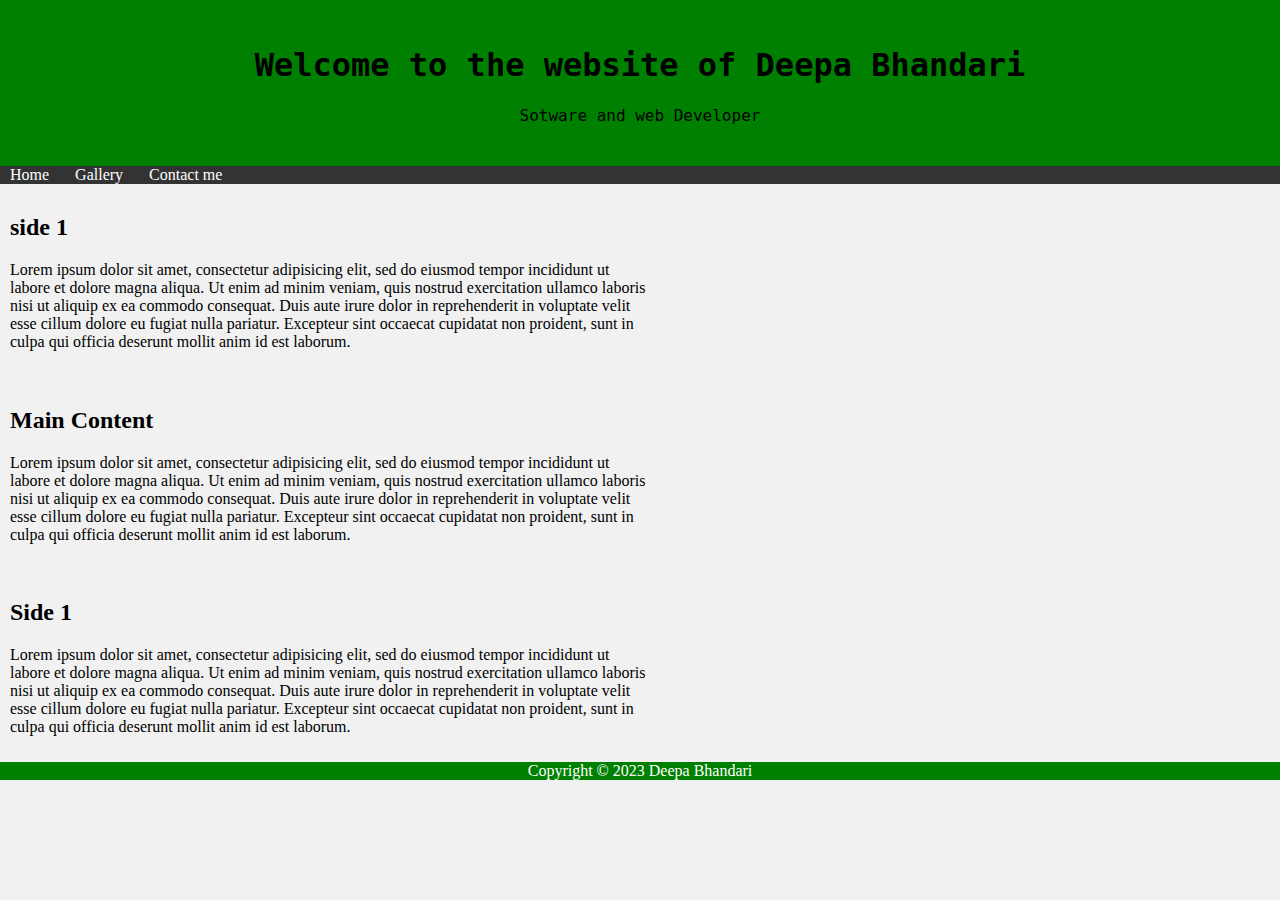
<file: index.html>
<!DOCTYPE html>
<html>
<head>
	<meta charset="utf-8">
	<meta name="viewport" content="width=device-width, initial-scale=1">
	<title>Deepa Bhandari</title>
	<link rel="stylesheet" type="text/css" href="style.css">
</head>
<body>
	<header>
		<h1>Welcome to the website of Deepa Bhandari</h1>
		<p>Sotware and web Developer</p>
	</header>

	<nav>
<a href="index.html">Home</a>
<a href="gallery.html">Gallery</a>
<a href="contact me.html">Contact me</a>
</nav>
<section>
	<div class="row">
		<div class="column side">
			<h2> side 1</h2>
			<p>Lorem ipsum dolor sit amet, consectetur adipisicing elit, sed do eiusmod
			tempor incididunt ut labore et dolore magna aliqua. Ut enim ad minim veniam,
			quis nostrud exercitation ullamco laboris nisi ut aliquip ex ea commodo
			consequat. Duis aute irure dolor in reprehenderit in voluptate velit esse
			cillum dolore eu fugiat nulla pariatur. Excepteur sint occaecat cupidatat non
			proident, sunt in culpa qui officia deserunt mollit anim id est laborum.</p>
		</div>

		<div class="column middle">
			<h2>Main Content</h2>
			<p>Lorem ipsum dolor sit amet, consectetur adipisicing elit, sed do eiusmod
			tempor incididunt ut labore et dolore magna aliqua. Ut enim ad minim veniam,
			quis nostrud exercitation ullamco laboris nisi ut aliquip ex ea commodo
			consequat. Duis aute irure dolor in reprehenderit in voluptate velit esse
			cillum dolore eu fugiat nulla pariatur. Excepteur sint occaecat cupidatat non
			proident, sunt in culpa qui officia deserunt mollit anim id est laborum.</p>
		</div>

		<div class="column side">
			<h2> Side 1</h2>
			<p>Lorem ipsum dolor sit amet, consectetur adipisicing elit, sed do eiusmod
			tempor incididunt ut labore et dolore magna aliqua. Ut enim ad minim veniam,
			quis nostrud exercitation ullamco laboris nisi ut aliquip ex ea commodo
			consequat. Duis aute irure dolor in reprehenderit in voluptate velit esse
			cillum dolore eu fugiat nulla pariatur. Excepteur sint occaecat cupidatat non
			proident, sunt in culpa qui officia deserunt mollit anim id est laborum.</p>
	</div>
</section>
<footer>
	<p> Copyright &copy; 2023 Deepa Bhandari</p>
</footer>
</body>
</html>
</file>
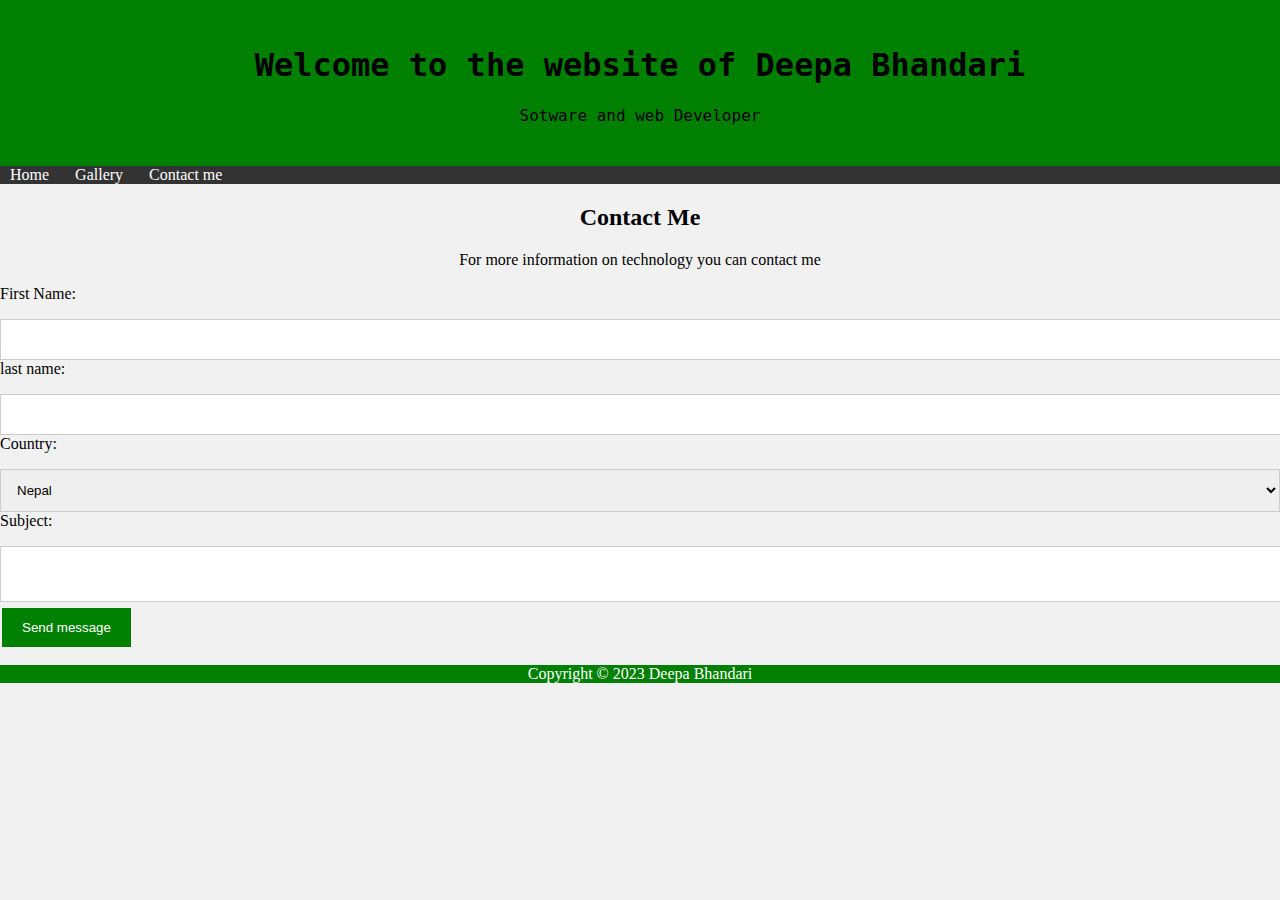
<file: contact me.html>
<!DOCTYPE html>
<html>
<head>
	<meta charset="utf-8">
	<meta name="viewport" content="width=device-width, initial-scale=1">
	<title>Deepa Bhandari</title>
	<link rel="stylesheet" type="text/css" href="style.css">
</head>
<body>
	<header>
		<h1>Welcome to the website of Deepa Bhandari</h1>
		<p>Sotware and web Developer</p>
	</header>

	<nav>
<a href="index.html">Home</a>
<a href="gallery.html">Gallery</a>
<a href="contact me.html">Contact me</a>
</nav>

<div class="container">

	<div style="text-align: center;">
		<h2>Contact Me</h2>
        <p>For more information on technology you can contact me</p>
    </div>
    <form action="index.php">
    	<label for="fname">First Name:</label>
    	<input type="text" name="fname" id="fname">
    	<label for="lname">last name:</label>
    	<input type="text" name="lname" id="lname"
    	<label for="country"> Country:</label>
    	<select id="country">
    		<option>Nepal</option>
    		<option>India</option>
    		<option>china</option>
    	</select>
    	<label for="subject">Subject:</label>
    	<textarea id="subject"></textarea>
    	<input type="submit" value="Send message">
    	</form>
    </div>
<footer>
	<p> Copyright &copy; 2023 Deepa Bhandari</p>
</footer>
</body>
</html>
</file>
<file: style.css>
body{
	margin: 0;
	background-color: #f1f1f1;
}
header{
	background-color: green;
	padding: 25px;
	text-align: center;
	font-family: "monospace", Arial;
}

nav{
    overflow: hidden;
    background-color: #333;	
}
nav a{
	float left:;
	color: #ffff;
	padding: 14px 12px 11px 10px;
    text-decoration: none;
}
nav a:hover{
	background-color: black;
	color: white;
}
.column{
	float: left;
	padding: 10px;
}
.column.side{
	width: 25%;
}
.column.side{
	width: 50%
}
.column.middle{
	width: 50%;
}
div.gallery{
	margin: 5px;
	border: 5px solid black;
	float: left;
	width: 180px;
}
div.gallery:hover{
	border:5px solid red;
}
div.gallery img{
	width: 100%;
	height: auto;
}
div.desc{
	padding: 15pxl;
	text-align: center;
}
input[type=text], select, textarea{
	width: 100%;
	padding: 12px;
	border: 1px solid #ccc;
	margin-top: 16px;
	resize: vertical;

}
input[type=submit]{
	background-color: green;
	color: white;
	padding: 12px 20px;
	cursor: pointer;
	border: none;
	margin: 2px;
}

@media screen and (max-width: 617px){
.column.side,.column.middle{
		width: 100%;
	}
	p{
		text-align: justify;
	}
}
footer{
	clear: both;
	background-color: green;
	padding: center;
	text-align: center;
	color: white;
	font-family: "Comic Sans Ms";
}
</file>
